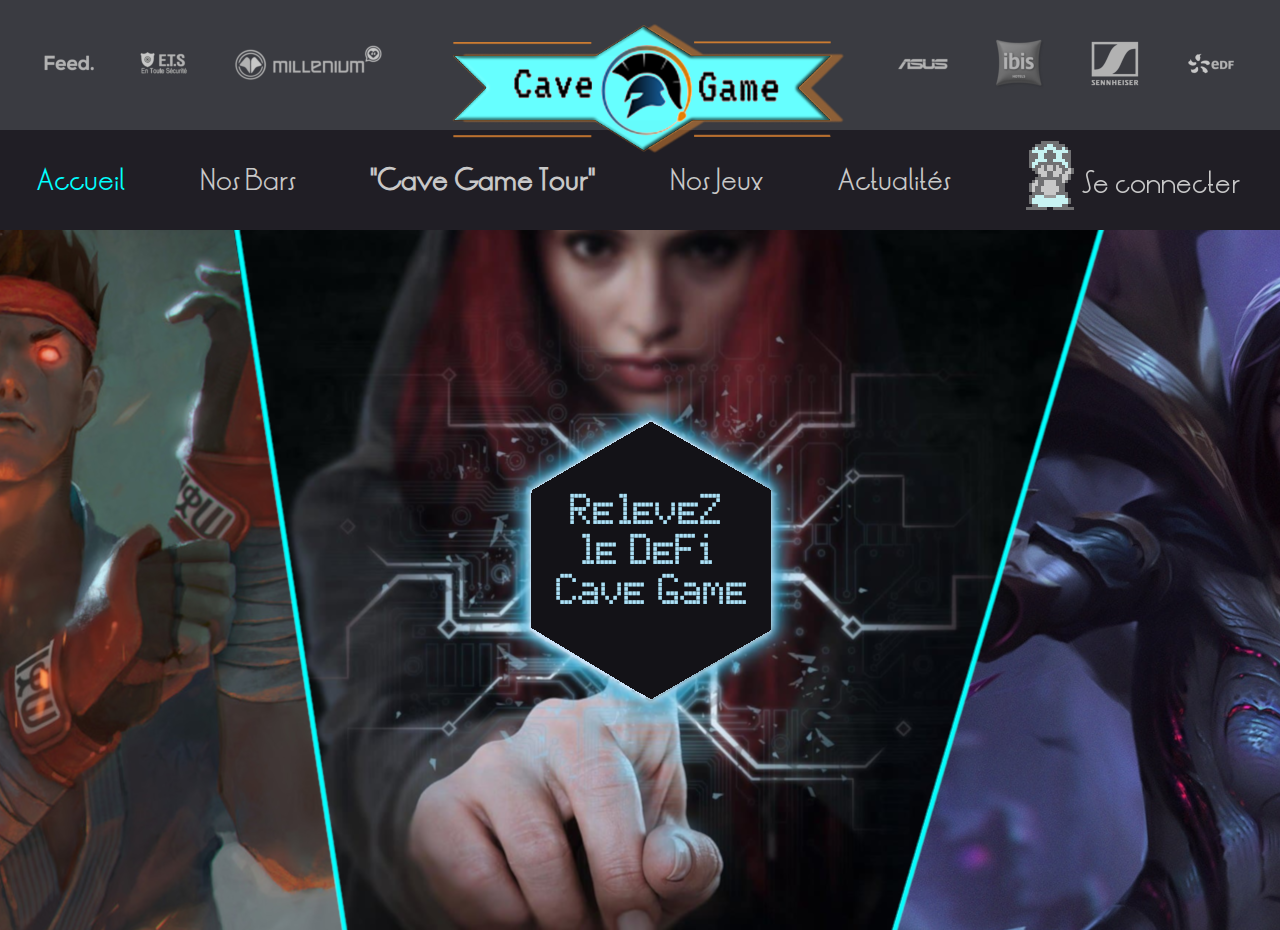
<file: index.html>
<!DOCTYPE html>
<html lang="fr">
<head>
	<meta charset="utf-8">
	<link rel="stylesheet" href="css/style.css"/>
	<meta name="author" content="Stéphanie Dézalleux et Sophie Marchand">
	<meta name="description" content="Présentation des bars Cave Game et du tournoi e-sport 'CAVE GAME TOUR'">
	<meta name="viewport" content="width=device-width, initial-scale=1.0">
	<title>Cave Game</title>
</head>
<body>
	<header>
		<section> <!-- LOGOS CAVE GAME entouré des LOGOS PARTENAIRES avec LIENS vers leurs sites respectifs-->
		<div class="logos_partenaires">
			<a href="https://www.feed.co/fr"> 
				<img class="responsive" src="images/logos/logoG_feed.png" 
				title="Logo FEED" alt="Logo de la marque Feed"></a>
			<a href="https://www.entoutesecurite.fr">
				<img class="responsive" src="images/logos/logoG_ets.png" 
				title="logo ETS" alt="Logo de la marque ETS"></a>
			<a href="https://www.millenium.org">
				<img class="responsive" src="images/logos/logoG_millenium.png" 
				title ="Logo MILLENIUM" alt="Logo de la marque Millenium"></a>
		</div>
		<div class="logos_partenaires">
			<a href="index.html">
				<img id="logo_CG_header" class="responsive" src="images/logos/logo_cavegame.png" 
				title="Logo CAVE GAME" alt="Logo du site, société CAVE GAME, bars e-sport"></a>
		</div>
		<div class="logos_partenaires">
			<a href="https://www.asus.com/fr">
				<img class="responsive" src="images/logos/logoG_asus.png" 
				title="logo ASUS" alt="Logo de la marque Asus"></a>
			<a href="https://ibis.accorhotels.com/france/index.fr">
				<img class="responsive" src="images/logos/logoG_ibis.png" 
				title="logo IBIS" alt="Logo de la marque Ibis"></a>
			<a href="https://fr-fr.sennheiser.com">
				<img class="responsive" src="images/logos/logoG_sennheiser.png" 
				title="logo SENNHEISER" alt="Logo de la marque Sennheiser"></a>
			<a href="https://www.edf.fr">
				<img class="responsive" src="images/logos/logoG_edf.png" 
				title="logo EDF" alt="Logo de la marque EDF"></a>
		</div>
		</section>
		<nav> <!-- MENU de NAVIGATION-->
			<div><a id="accueil" href="index.html">Accueil</a></div>
			<div><a href="bar.html">Nos Bars</a></div>
			<div><a href="tournoi.html"><strong>"Cave Game Tour"</strong></a></div>
			<div><a href="nos_jeux.html">Nos Jeux</a></div>
			<div><a href="actualites.html">Actualités</a></div>
			<div ><a href="connexion.html"><img src="images/image_connexion.png" 
				title="cliquez ici pour se connecter" alt="se connecter avec icône Toad de Super Mario"></a>
			</div>
		</nav>
	</header>
	<article id="article_page_accueil" class="responsive">
		<!-- IMAGE DE FOND avec ZONE CLIQUABLE -->
		<img src="images/accueil_background.png" width="2000" height="700" usemap="#map" 
		title="Relevez le défi" alt="triptyque streetfighter héros à gauche, bouton d'accès au tournoi au centre,
		 héroïne de League of Legends à droite" />
		<!-- pour définir la ZONE CLIQUABLE : -->
		<map name="map"> 
		<area shape="poly" coords="881,255,1013,182,1148,265,1144,409,1009,485,879,406,877,406" 
		alt="cliquez ici" href="tournoi.html" />
		</map>
	</article>
	<footer class="responsive"> 
		<div><img id="petit_logo" src="images/logos/logo_cavegame_small.png" 
			title="logo Cave Game" alt="logo Cave Game">
		</div>
		<section>
			<div>
				<h1>En savoir plus</h1>
					<ul>
						<li><a href="#">A propos</a></li>
						<li><a href="#">Mentions légales</a></li>
						<li><a href="#">Politique de confidentialité</a></li>
					</ul>
				</div>
				<div>
				<h1>Nos partenaires</h1>
					<ul>
						<li><a href="https://www.millenium.org">Millenium</a></li>
						<li><a href="https://www.asus.com/fr">Asus</a></li>
						<li><a href="https://www.feed.co/fr">Feed</a></li>
						<li><a href="https://fr-fr.sennheiser.com">Sennheiser</a></li>
						<li><a href="https://www.entoutesecurite.fr">ETS</a></li>
						<li><a href="https://www.edf.fr">EDF France</a></li>
						<li><a href="https://ibis.accorhotels.com/france/index.fr">Ibis</a></li>
					</ul>
				</div>
				<div>
				<h1>Nous trouver</h1>
					<ul>
						<li><a href="contact.html">Contact</a></li>
						<li><a href="https://twitter.com">Twitter</a></li>
						<li><a href="https://www.facebook.com">Facebook</a></li>
						<li><a href="https://www.instagram.com">Instagram</a></li>
					</ul>
				</div>
		</section>
	</footer>
</body>
</html>
</file>
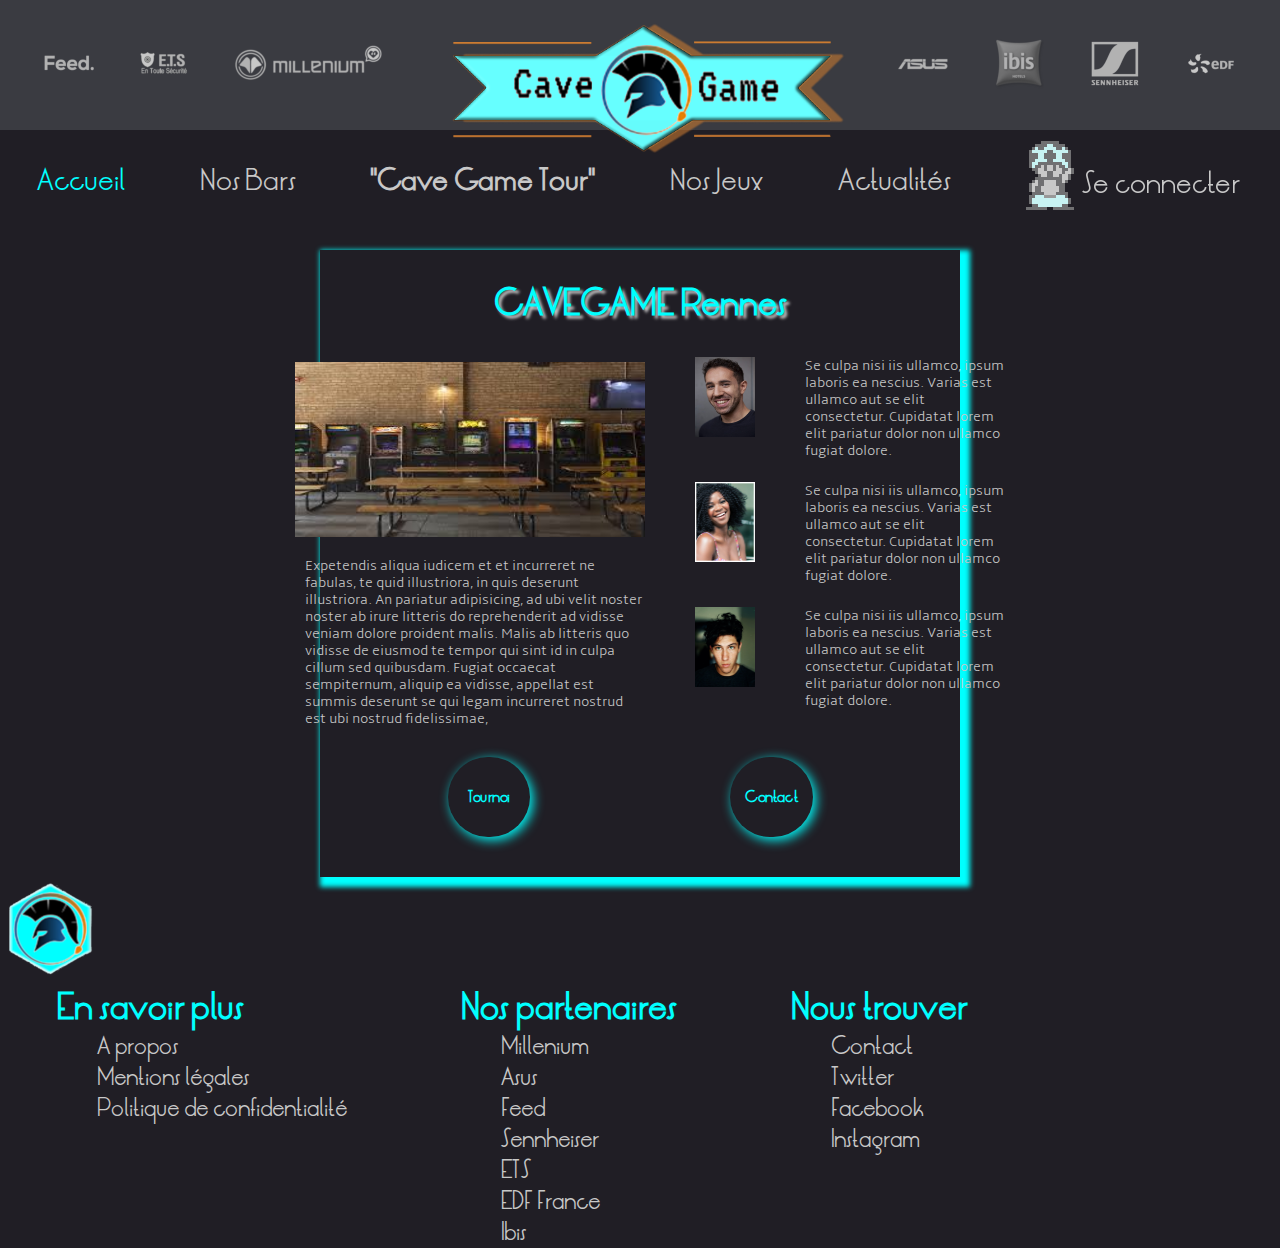
<file: bar.html>
<!DOCTYPE html>
<html lang="fr">
<head>
	<meta charset="utf-8">
	<link rel="stylesheet" href="css/style.css"/>
	<meta name="author" content="Stéphanie Dézalleux et Sophie Marchand">
	<meta name="description" content="Présentation des bars Cave Game et du tournoi e-sport 'CAVE GAME TOUR'">
	<meta name="viewport" content="width=device-width, initial-scale=1.0">
	<title>Cave Game</title>
</head>
<body>
	<header>
		<section> <!-- LOGOS CAVE GAME entouré des LOGOS PARTENAIRES avec LIENS vers leurs sites respectifs-->
		<div class="logos_partenaires">
			<a href="https://www.feed.co/fr"> 
				<img class="responsive" src="images/logos/logoG_feed.png" 
				title="Logo FEED" alt="Logo de la marque Feed"></a>
			<a href="https://www.entoutesecurite.fr">
				<img class="responsive" src="images/logos/logoG_ets.png" 
				title="logo ETS" alt="Logo de la marque ETS"></a>
			<a href="https://www.millenium.org">
				<img class="responsive" src="images/logos/logoG_millenium.png" 
				title ="Logo MILLENIUM" alt="Logo de la marque Millenium"></a>
		</div>
		<div class="logos_partenaires">
			<a href="index.html">
				<img id="logo_CG_header" class="responsive" src="images/logos/logo_cavegame.png" 
				title="Logo CAVE GAME" alt="Logo du site, société CAVE GAME, bars e-sport"></a>
		</div>
		<div class="logos_partenaires">
			<a href="https://www.asus.com/fr">
				<img class="responsive" src="images/logos/logoG_asus.png" 
				title="logo ASUS" alt="Logo de la marque Asus"></a>
			<a href="https://ibis.accorhotels.com/france/index.fr">
				<img class="responsive" src="images/logos/logoG_ibis.png" 
				title="logo IBIS" alt="Logo de la marque Ibis"></a>
			<a href="https://fr-fr.sennheiser.com">
				<img class="responsive" src="images/logos/logoG_sennheiser.png" 
				title="logo SENNHEISER" alt="Logo de la marque Sennheiser"></a>
			<a href="https://www.edf.fr">
				<img class="responsive" src="images/logos/logoG_edf.png" 
				title="logo EDF" alt="Logo de la marque EDF"></a>
		</div>
		</section>
		<nav> <!-- MENU de NAVIGATION-->
			<div><a id="accueil" href="index.html">Accueil</a></div>
			<div><a href="bar.html">Nos Bars</a></div>
			<div><a href="tournoi.html"><strong>"Cave Game Tour"</strong></a></div>
			<div><a href="nos_jeux.html">Nos Jeux</a></div>
			<div><a href="Actualit%C3%A9s.html">Actualités</a></div>
			<div ><a href="mon_compte.html"><img src="images/image_connexion.png" 
				title="cliquez ici pour se connecter" alt="se connecter avec icône Toad de Super Mario"></a>
			</div>
		</nav>
	</header>
 <!--------------------------------------
            BODY PAGE BAR
----------------------------------------->   
    <section id=page_bar>
        <article>
            <h1>CAVEGAME Rennes</h1> 
           <!-- <h2>le bar et l'équipe</h2>--->
        </article>
       
        
 
<!---------------nom du bar------------------------->           
         <article id=bar>   
             <!--------------image de fond bar 1------------>
            
<!----------description bar----------------------->   
            <div id=bar_Rennes>
            <img src="images/images%20(6).jpg" alt="mon image"/>   
            <p> Expetendis aliqua iudicem et et incurreret ne fabulas, te quid               illustriora,     in 
                quis deserunt illustriora. An pariatur adipisicing, ad ubi velit noster noster 
                ab irure litteris do reprehenderit ad vidisse veniam dolore proident malis. 
                Malis ab litteris quo vidisse de eiusmod te tempor qui sint id in culpa cillum 
                sed quibusdam. Fugiat occaecat sempiternum, aliquip ea vidisse, appellat est 
                summis deserunt se qui legam incurreret nostrud est ubi nostrud fidelissimae, 
                <!---enim domesticarum ullamco illum eiusmod ab dolor voluptate ad duis duis ita eu 
                labore sempiternum. Singulis varias quae laboris aliqua quo sunt ut mandaremus 
                ita tamen sed deserunt ea dolore se ubi incididunt praetermissum, qui a velit. -->
            </p>
            </div>    
<!------image de l'équipe------------> 
             <div id=equipe>
            <div>
                <img src="images/portrait_1.jpg" alt="mon image"/>
                <p> Se culpa nisi iis ullamco, ipsum laboris ea nescius. Varias est         ullamco aut se 
                    elit consectetur. Cupidatat lorem elit pariatur dolor non ullamco fugiat dolore.   
                </p>
            </div>
            <div>
                <img src="images/portrait_2.jpg" alt="mon image"/>
                <p> Se culpa nisi iis ullamco, ipsum laboris ea nescius. Varias est         ullamco aut se 
                    elit consectetur. Cupidatat lorem elit pariatur dolor non ullamco fugiat dolore.   
                </p>
            </div>
            <div>
                <img src="images/portrait_3.jpg" alt="mon image"/>
                <p> Se culpa nisi iis ullamco, ipsum laboris ea nescius. Varias est         ullamco aut se 
                    elit consectetur. Cupidatat lorem elit pariatur dolor non ullamco fugiat dolore.   
                </p>
            </div>
            </div>    
         </article>
<!--------------Lien vers le tournoi et formulaire de contact-------->
        <article>
            <div id=lien>
            <a  href="tournoi.html"><input id=lien_tournoi type="button" value="Tournoi"></a>
            <a href="contact.html"><input id=lien_contact type="button" value="Contact"></a>
            </div>   
       </article>
     </section> 
 <!----Création du footer-------------------->   
        
    <footer class="responsive"> 
		<div><img id="petit_logo" src="images/logos/logo_cavegame_small.png" 
			title="logo Cave Game" alt="logo Cave Game">
		</div>
		<section>
			<div>
				<h1>En savoir plus</h1>
					<ul>
						<li><a href="#">A propos</a></li>
						<li><a href="#">Mentions légales</a></li>
						<li><a href="#">Politique de confidentialité</a></li>
					</ul>
				</div>
				<div>
				<h1>Nos partenaires</h1>
					<ul>
						<li><a href="https://www.millenium.org">Millenium</a></li>
						<li><a href="https://www.asus.com/fr">Asus</a></li>
						<li><a href="https://www.feed.co/fr">Feed</a></li>
						<li><a href="https://fr-fr.sennheiser.com">Sennheiser</a></li>
						<li><a href="https://www.entoutesecurite.fr">ETS</a></li>
						<li><a href="https://www.edf.fr">EDF France</a></li>
						<li><a href="https://ibis.accorhotels.com/france/index.fr">Ibis</a></li>
					</ul>
				</div>
				<div>
				<h1>Nous trouver</h1>
					<ul>
						<li><a href="contact.html">Contact</a></li>
						<li><a href="https://twitter.com">Twitter</a></li>
						<li><a href="https://www.facebook.com">Facebook</a></li>
						<li><a href="https://www.instagram.com">Instagram</a></li>
					</ul>
				</div>
		</section>
	</footer>
</body>
</html>
</file>
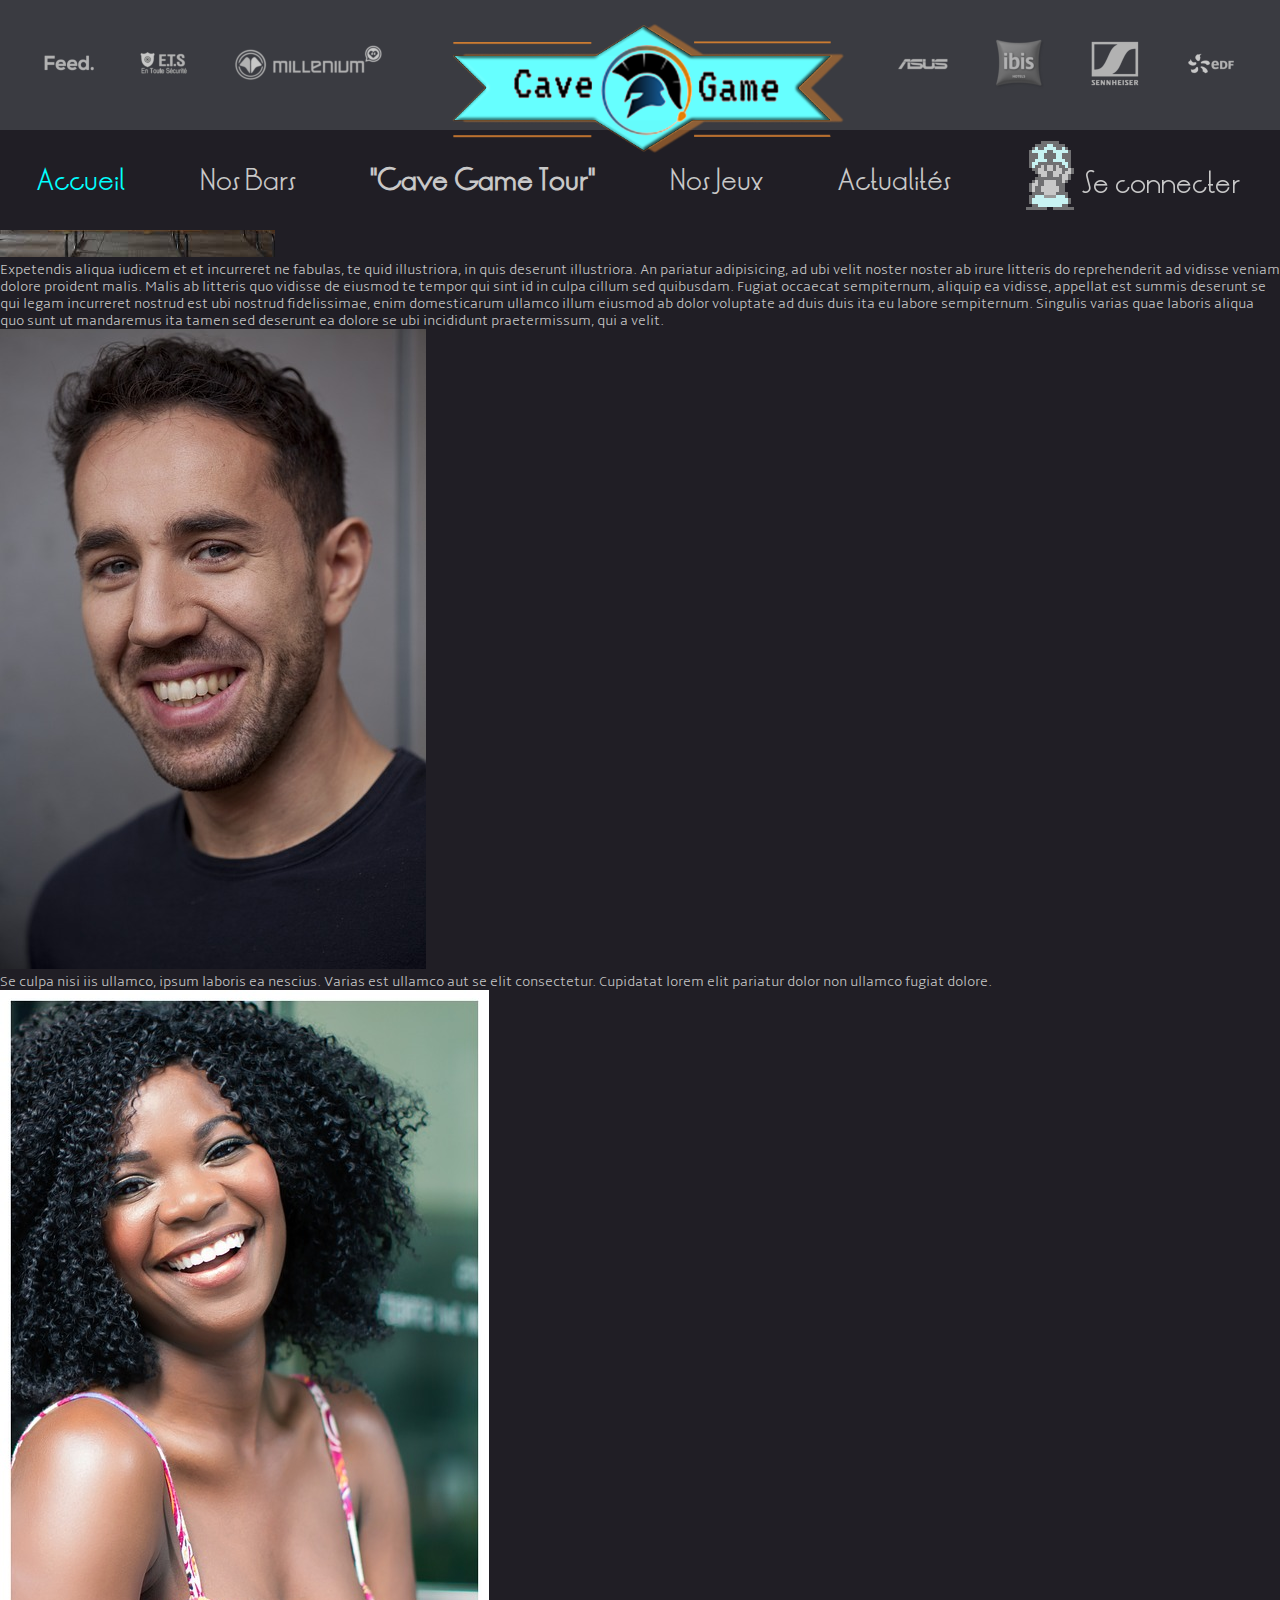
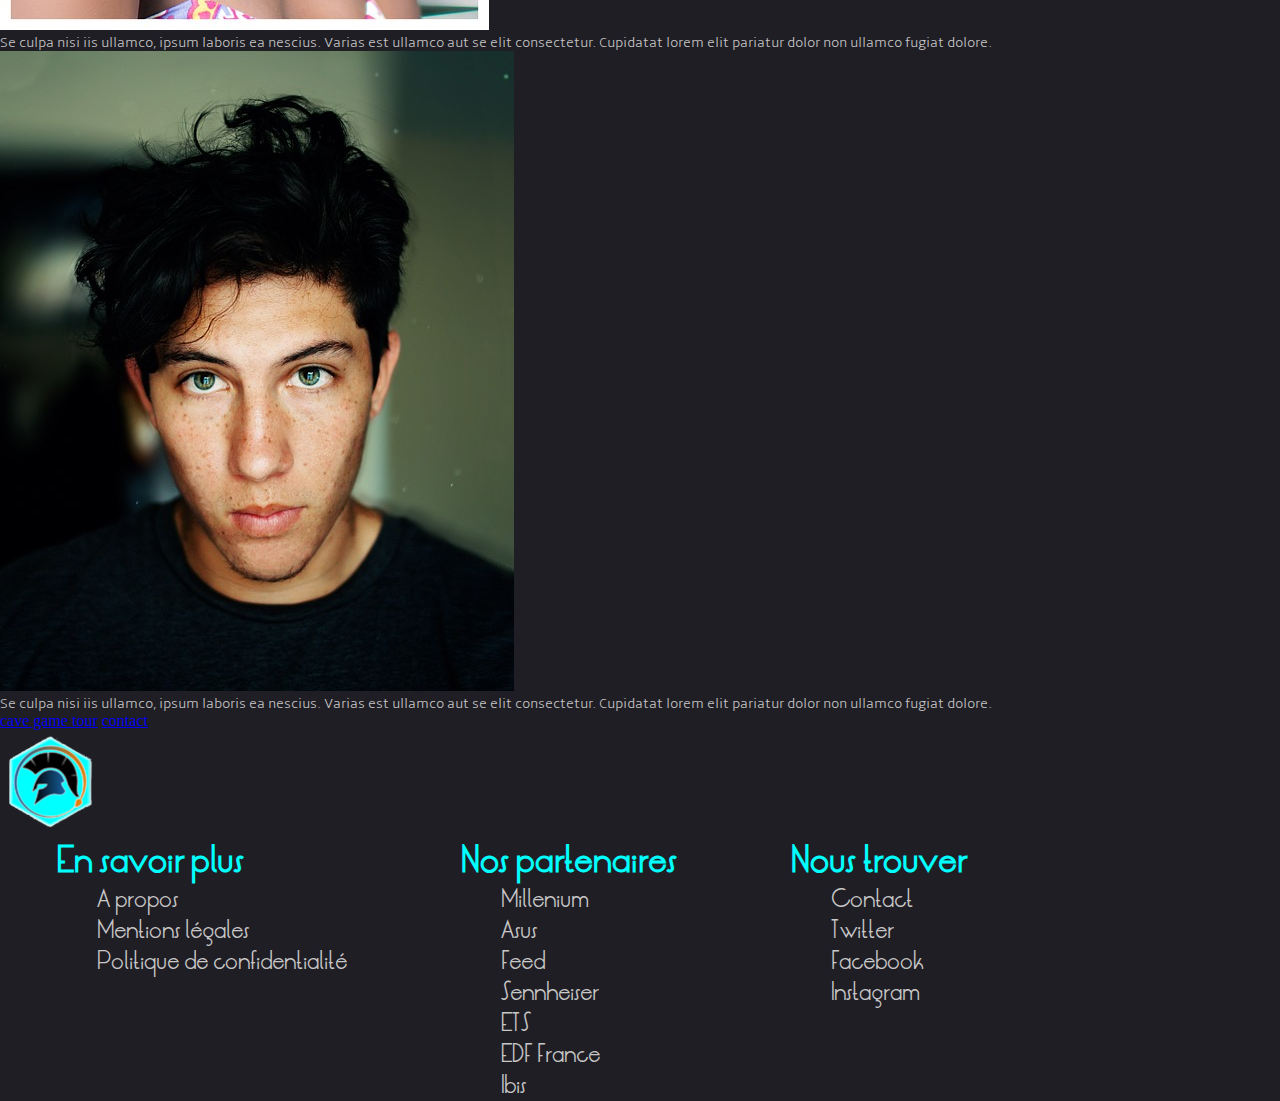
<file: bar_Rennes.html>
<!DOCTYPE html>
<html lang="fr">
<head>
	<meta charset="utf-8">
	<link rel="stylesheet" href="css/style.css"/>
	<meta name="author" content="Stéphanie Dézalleux et Sophie Marchand">
	<meta name="description" content="Présentation des bars Cave Game et du tournoi e-sport 'CAVE GAME TOUR'">
	<meta name="viewport" content="width=device-width, initial-scale=1.0">
	<title>Cave Game</title>
</head>
<body>
	<header>
		<section> <!-- LOGOS CAVE GAME entouré des LOGOS PARTENAIRES avec LIENS vers leurs sites respectifs-->
		<div class="logos_partenaires">
			<a href="https://www.feed.co/fr"> 
				<img class="responsive" src="images/logos/logoG_feed.png" 
				title="Logo FEED" alt="Logo de la marque Feed"></a>
			<a href="https://www.entoutesecurite.fr">
				<img class="responsive" src="images/logos/logoG_ets.png" 
				title="logo ETS" alt="Logo de la marque ETS"></a>
			<a href="https://www.millenium.org">
				<img class="responsive" src="images/logos/logoG_millenium.png" 
				title ="Logo MILLENIUM" alt="Logo de la marque Millenium"></a>
		</div>
		<div class="logos_partenaires">
			<a href="index.html">
				<img id="logo_CG_header" class="responsive" src="images/logos/logo_cavegame.png" 
				title="Logo CAVE GAME" alt="Logo du site, société CAVE GAME, bars e-sport"></a>
		</div>
		<div class="logos_partenaires">
			<a href="https://www.asus.com/fr">
				<img class="responsive" src="images/logos/logoG_asus.png" 
				title="logo ASUS" alt="Logo de la marque Asus"></a>
			<a href="https://ibis.accorhotels.com/france/index.fr">
				<img class="responsive" src="images/logos/logoG_ibis.png" 
				title="logo IBIS" alt="Logo de la marque Ibis"></a>
			<a href="https://fr-fr.sennheiser.com">
				<img class="responsive" src="images/logos/logoG_sennheiser.png" 
				title="logo SENNHEISER" alt="Logo de la marque Sennheiser"></a>
			<a href="https://www.edf.fr">
				<img class="responsive" src="images/logos/logoG_edf.png" 
				title="logo EDF" alt="Logo de la marque EDF"></a>
		</div>
		</section>
		<nav> <!-- MENU de NAVIGATION-->
			<div><a id="accueil" href="index.html">Accueil</a></div>
			<div><a href="nos_bars.html">Nos Bars</a></div>
			<div><a href="cave_game_tour.html"><strong>"Cave Game Tour"</strong></a></div>
			<div><a href="nos_jeux.html">Nos Jeux</a></div>
			<div><a href="actualites.html">Actualités</a></div>
			<div ><a href="connexion.html"><img src="images/image_connexion.png" 
				title="cliquez ici pour se connecter" alt="se connecter avec icône Toad de Super Mario"></a>
			</div>
		</nav>
	</header>
    <section>
        

        <header>
            <h1>cave game rennes</h1> 
            <h2>le bar et l'équipe</h2>
        </header>
       
        <article>
 <!--------------image de fond bar 1----------------->
        <a href="bar_Rennes.html"><img src="images/images%20(6).jpg" alt="mon image"/></a>
<!---------------nom du bar------------------------->           
            
<!----------description bar----------------------->   
            <div>
            <p> Expetendis aliqua iudicem et et incurreret ne fabulas, te quid               illustriora,     in 
                quis deserunt illustriora. An pariatur adipisicing, ad ubi velit noster noster 
                ab irure litteris do reprehenderit ad vidisse veniam dolore proident malis. 
                Malis ab litteris quo vidisse de eiusmod te tempor qui sint id in culpa cillum 
                sed quibusdam. Fugiat occaecat sempiternum, aliquip ea vidisse, appellat est 
                summis deserunt se qui legam incurreret nostrud est ubi nostrud fidelissimae, 
                enim domesticarum ullamco illum eiusmod ab dolor voluptate ad duis duis ita eu 
                labore sempiternum. Singulis varias quae laboris aliqua quo sunt ut mandaremus 
                ita tamen sed deserunt ea dolore se ubi incididunt praetermissum, qui a velit. 
            </p>
            </div>    
<!------image de l'équipe------------>        
            <div>
                <img src="images/portrait_1.jpg" alt="mon image"/>
                <p> Se culpa nisi iis ullamco, ipsum laboris ea nescius. Varias est         ullamco aut se 
                    elit consectetur. Cupidatat lorem elit pariatur dolor non ullamco fugiat dolore.   
                </p>
            </div>
            <div>
                <img src="images/portrait_2.jpg" alt="mon image"/>
                <p> Se culpa nisi iis ullamco, ipsum laboris ea nescius. Varias est         ullamco aut se 
                    elit consectetur. Cupidatat lorem elit pariatur dolor non ullamco fugiat dolore.   
                </p>
            </div>
            <div>
                <img src="images/portrait_3.jpg" alt="mon image"/>
                <p> Se culpa nisi iis ullamco, ipsum laboris ea nescius. Varias est         ullamco aut se 
                    elit consectetur. Cupidatat lorem elit pariatur dolor non ullamco fugiat dolore.   
                </p>
            </div>
        
<!--------------Lien vers le tournoi et formulaire de contact-------->
            <div>
            <a href="tournoi.html">cave game tour</a>
            <a href="contact.html">contact</a>
            </div>    
        </article>
     </section> 
 <!----Création du footer-------------------->   
        
    <footer class="responsive"> 
		<div><img id="petit_logo" src="images/logos/logo_cavegame_small.png" 
			title="logo Cave Game" alt="logo Cave Game">
		</div>
		<section>
			<div>
				<h1>En savoir plus</h1>
					<ul>
						<li><a href="#">A propos</a></li>
						<li><a href="#">Mentions légales</a></li>
						<li><a href="#">Politique de confidentialité</a></li>
					</ul>
				</div>
				<div>
				<h1>Nos partenaires</h1>
					<ul>
						<li><a href="https://www.millenium.org">Millenium</a></li>
						<li><a href="https://www.asus.com/fr">Asus</a></li>
						<li><a href="https://www.feed.co/fr">Feed</a></li>
						<li><a href="https://fr-fr.sennheiser.com">Sennheiser</a></li>
						<li><a href="https://www.entoutesecurite.fr">ETS</a></li>
						<li><a href="https://www.edf.fr">EDF France</a></li>
						<li><a href="https://ibis.accorhotels.com/france/index.fr">Ibis</a></li>
					</ul>
				</div>
				<div>
				<h1>Nous trouver</h1>
					<ul>
						<li><a href="contact.html">Contact</a></li>
						<li><a href="https://twitter.com">Twitter</a></li>
						<li><a href="https://www.facebook.com">Facebook</a></li>
						<li><a href="https://www.instagram.com">Instagram</a></li>
					</ul>
				</div>
		</section>
	</footer>
</body>
</html>
</file>
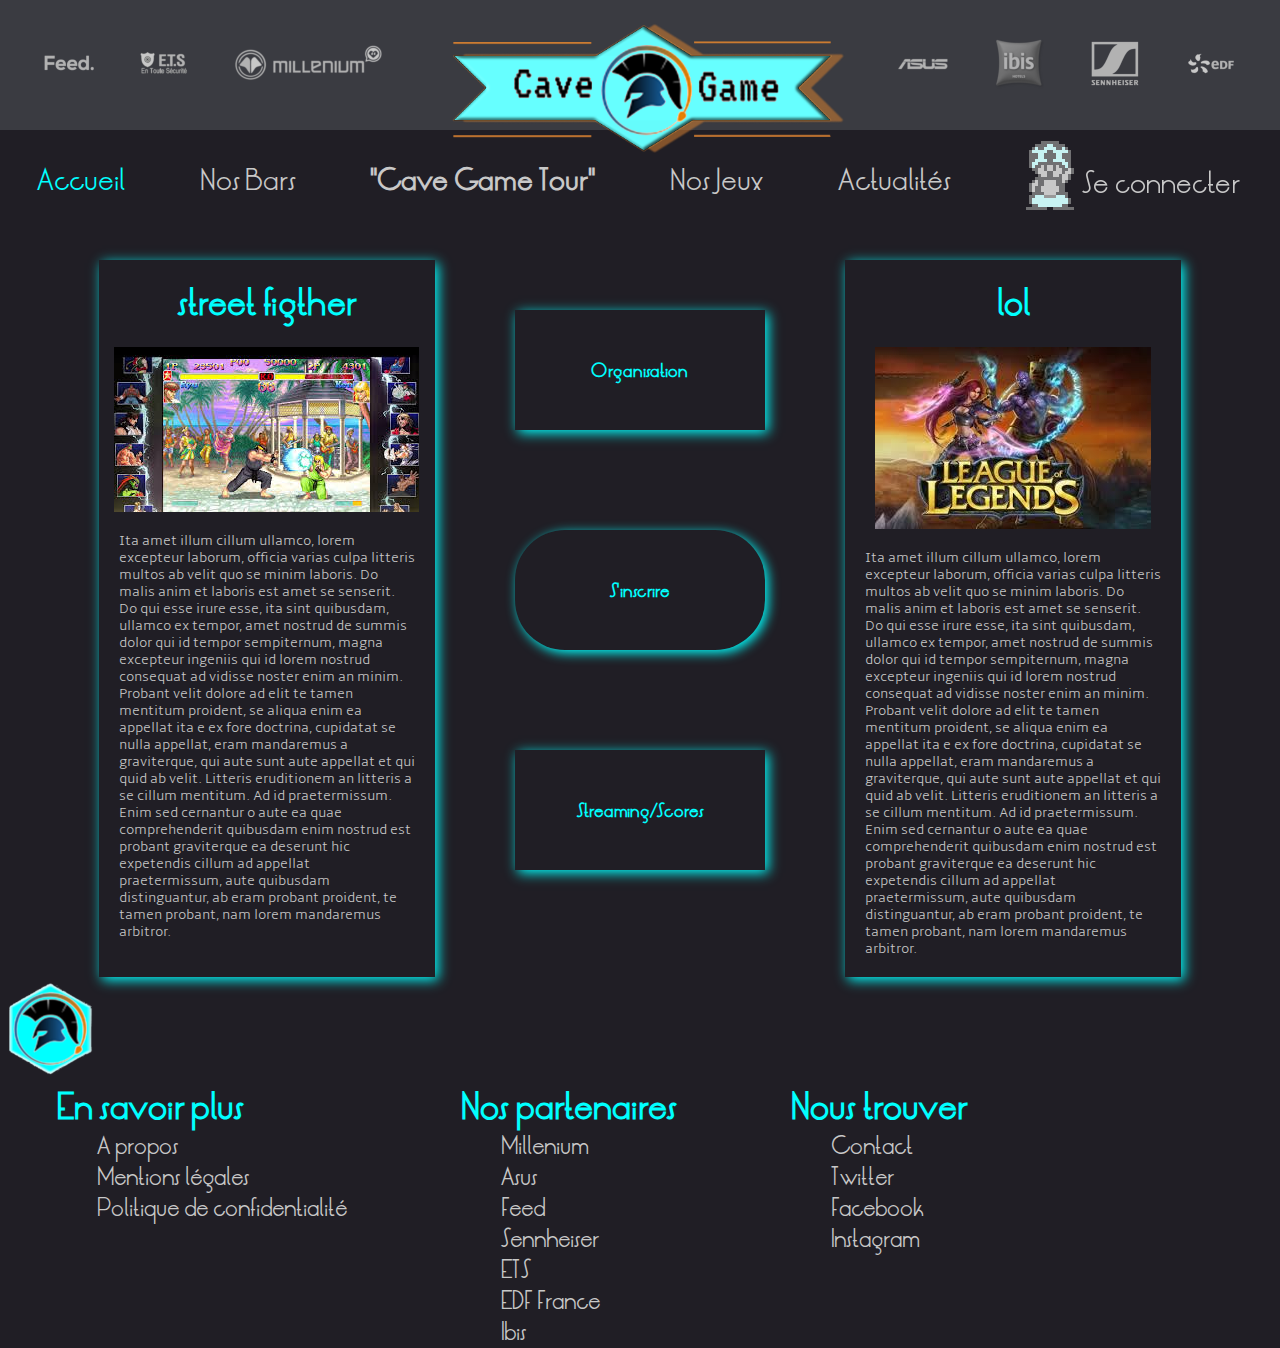
<file: tournoi.html>
<!DOCTYPE html>
<html lang="fr">
<head>
	<meta charset="utf-8">
	<link rel="stylesheet" href="css/style.css"/>
	<meta name="author" content="Stéphanie Dézalleux et Sophie Marchand">
	<meta name="description" content="Présentation des bars Cave Game et du tournoi e-sport 'CAVE GAME TOUR'">
	<meta name="viewport" content="width=device-width, initial-scale=1.0">
	<title>Cave Game</title>
</head>
<body>
	<header>
		<section> <!-- LOGOS CAVE GAME entouré des LOGOS PARTENAIRES avec LIENS vers leurs sites respectifs-->
		<div class="logos_partenaires">
			<a href="https://www.feed.co/fr"> 
				<img class="responsive" src="images/logos/logoG_feed.png" 
				title="Logo FEED" alt="Logo de la marque Feed"></a>
			<a href="https://www.entoutesecurite.fr">
				<img class="responsive" src="images/logos/logoG_ets.png" 
				title="logo ETS" alt="Logo de la marque ETS"></a>
			<a href="https://www.millenium.org">
				<img class="responsive" src="images/logos/logoG_millenium.png" 
				title ="Logo MILLENIUM" alt="Logo de la marque Millenium"></a>
		</div>
		<div class="logos_partenaires">
			<a href="index.html">
				<img id="logo_CG_header" class="responsive" src="images/logos/logo_cavegame.png" 
				title="Logo CAVE GAME" alt="Logo du site, société CAVE GAME, bars e-sport"></a>
		</div>
		<div class="logos_partenaires">
			<a href="https://www.asus.com/fr">
				<img class="responsive" src="images/logos/logoG_asus.png" 
				title="logo ASUS" alt="Logo de la marque Asus"></a>
			<a href="https://ibis.accorhotels.com/france/index.fr">
				<img class="responsive" src="images/logos/logoG_ibis.png" 
				title="logo IBIS" alt="Logo de la marque Ibis"></a>
			<a href="https://fr-fr.sennheiser.com">
				<img class="responsive" src="images/logos/logoG_sennheiser.png" 
				title="logo SENNHEISER" alt="Logo de la marque Sennheiser"></a>
			<a href="https://www.edf.fr">
				<img class="responsive" src="images/logos/logoG_edf.png" 
				title="logo EDF" alt="Logo de la marque EDF"></a>
		</div>
		</section>
		<nav> <!-- MENU de NAVIGATION-->
			<div><a id="accueil" href="index.html">Accueil</a></div>
			<div><a href="bar.html">Nos Bars</a></div>
			<div><a href="tournoi.html"><strong>"Cave Game Tour"</strong></a></div>
			<div><a href="nos_jeux.html">Nos Jeux</a></div>
			<div><a href="Actualit%C3%A9s.html">Actualités</a></div>
			<div ><a href="mon_compte.html"><img src="images/image_connexion.png" 
				title="cliquez ici pour se connecter" alt="se connecter avec icône Toad de Super Mario"></a>
			</div>
		</nav>
	</header>
    
<!-------------------------------------------------------
        présentation jeux tournoi
--------------------------------------------------------->
    <section id=tournoi>
        <article class="jeux">
            <h1> street figther</h1>
            <img  src="images/8.jpg" alt="mon image"/>
            <p>Ita amet illum cillum ullamco, lorem excepteur laborum, officia varias       culpa 
                litteris multos ab velit quo se minim laboris. Do malis anim et laboris est amet 
                se senserit. Do qui esse irure esse, ita sint quibusdam, ullamco ex tempor, amet 
                nostrud de summis dolor qui id tempor sempiternum, magna excepteur ingeniis qui 
                id lorem nostrud consequat ad vidisse noster enim an minim. Probant velit dolore 
                ad elit te tamen mentitum proident, se aliqua enim ea appellat ita e ex fore 
                doctrina, cupidatat se nulla appellat, eram mandaremus a graviterque, qui aute 
                sunt aute appellat et qui quid ab velit. Litteris eruditionem an litteris a se 
                cillum mentitum. Ad id praetermissum. Enim sed cernantur o aute ea quae 
                comprehenderit quibusdam enim nostrud est probant graviterque ea deserunt hic 
                expetendis cillum ad appellat praetermissum, aute quibusdam distinguantur, ab 
                eram probant proident, te tamen probant, nam lorem mandaremus arbitror.
            </p>
        </article>
<!----------------------------------------------------------------
            lien vers organisation/inscription tournoi/ streaming
-------------------------------------------------------------------->
        <article id=button>
            <a  href="tournoi_infos.html"><input  type="button" value="Organisation"></a>
            <a  href="tournoi_inscription.html"><input class="rond"  type="button" value="S'inscrire"></a>
            <a  href="streaming.html"><input class="rectangle" type="button" value="Streaming/Scores"></a>
        </article>
<!-------------------------------------------------------
        présentation jeux tournoi
--------------------------------------------------------->
        <article class="jeux">
            <h1> lol</h1>
            <img  src="images/7.jpg" alt="mon image"/>
            <p>Ita amet illum cillum ullamco, lorem excepteur laborum, officia varias       culpa 
                litteris multos ab velit quo se minim laboris. Do malis anim et laboris est amet 
                se senserit. Do qui esse irure esse, ita sint quibusdam, ullamco ex tempor, amet 
                nostrud de summis dolor qui id tempor sempiternum, magna excepteur ingeniis qui 
                id lorem nostrud consequat ad vidisse noster enim an minim. Probant velit dolore 
                ad elit te tamen mentitum proident, se aliqua enim ea appellat ita e ex fore 
                doctrina, cupidatat se nulla appellat, eram mandaremus a graviterque, qui aute 
                sunt aute appellat et qui quid ab velit. Litteris eruditionem an litteris a se 
                cillum mentitum. Ad id praetermissum. Enim sed cernantur o aute ea quae 
                comprehenderit quibusdam enim nostrud est probant graviterque ea deserunt hic 
                expetendis cillum ad appellat praetermissum, aute quibusdam distinguantur, ab 
                eram probant proident, te tamen probant, nam lorem mandaremus arbitror.
            </p>
        </article>
      </section>  
    <!----Création du footer-------------------->   
        
    <footer class="responsive"> 
		<div><img id="petit_logo" src="images/logos/logo_cavegame_small.png" 
			title="logo Cave Game" alt="logo Cave Game">
		</div>
		<section>
			<div>
				<h1>En savoir plus</h1>
					<ul>
						<li><a href="#">A propos</a></li>
						<li><a href="#">Mentions légales</a></li>
						<li><a href="#">Politique de confidentialité</a></li>
					</ul>
				</div>
				<div>
				<h1>Nos partenaires</h1>
					<ul>
						<li><a href="https://www.millenium.org">Millenium</a></li>
						<li><a href="https://www.asus.com/fr">Asus</a></li>
						<li><a href="https://www.feed.co/fr">Feed</a></li>
						<li><a href="https://fr-fr.sennheiser.com">Sennheiser</a></li>
						<li><a href="https://www.entoutesecurite.fr">ETS</a></li>
						<li><a href="https://www.edf.fr">EDF France</a></li>
						<li><a href="https://ibis.accorhotels.com/france/index.fr">Ibis</a></li>
					</ul>
				</div>
				<div>
				<h1>Nous trouver</h1>
					<ul>
						<li><a href="contact.html">Contact</a></li>
						<li><a href="https://twitter.com">Twitter</a></li>
						<li><a href="https://www.facebook.com">Facebook</a></li>
						<li><a href="https://www.instagram.com">Instagram</a></li>
					</ul>
				</div>
		</section>
	</footer>
    </body>
</html>
</file>
<file: css/style.css>
/* ----------------------------------- ------------ */
/* ---------------REGELES GENERALES--------------- */
/* ----------------------------------- ---------- */

* {
	box-sizing: border-box;
	margin:0;
}

html {
     height: 100%;
     background-color: #201e25;
}

h1 {
	font-family: "LRT_Oksana";
	font-size: 30px;
	color :  #00ffff;
}
p{
    font-family: "Amble";
    font-size: 14px;
    color: #c8c8c8;
}

/* ---------------POLICES DE CARACTERES--------------- */

@font-face {
	font-family: "Amble";
	src: url("../fonts/Amble.ttf");
}
@font-face {
	font-family: "LRT_Oksana";
	src: url("../fonts/LRTOksana.ttf");
}
@font-face {
	font-family: "TexasLED";
	src: url("../fonts/TexasLED.ttf");
}

body { 
	/* contient 3 parties : header article footer */
	display: flex;
	flex-direction: column;
	/* justify-content : flex-end; */
}
 
.responsive /* class pour regrouper des attributs facilitant le format responsive */
{ 
    width: 100%;
    height: auto;
}




/* ------------------------------------------------- */
/* ---------------EN-TÊTE = HEADER --------------- */
/* ----------------------------------------------- */
header section {
	display: flex;
	position: fixed;
	z-index: 70;
	justify-content: space-around;
	background-color: #3a3b41;
	width: 100%;
	height: 130px;
}


/* ---------------LOGOS PARTENAIRES--------------- */

.logos_partenaires {
	display: flex;
	justify-content: space-around;
	align-items: center;
	width: 30%;
}

#logo_CG_header {
	width : 400px ;
	padding-top: 50px;
} 

/* ---------------MENU / NAVIGATION--------------- */
nav {
	display: flex;
	position: fixed;
	z-index: 60;
	justify-content: space-around;
	align-items: center;
	background-color: #201e25;
	margin-top : 130px;
	width: 100%;
	height: 100px;
}

nav a {
	font-family: "LRT_Oksana", sans-serif;
	font-size: 25px;
	text-decoration: none;
	color : #c8c8c8;
}
/* couleur du mot "Accueil" pour cette page */
#accueil { 
	color :  #00ffff;
}

/* -------------------------            ------------ */
/* ---------------CORPS Page Accueil--------------- */
/* --------------------------------            --- */

/* mise en page de l'article central avec flexbox */
#article_page_accueil {
	display: flex;
	flex-direction: column;
	align-items: center;
	position: absolute;
	margin-top: 230px;
   	background-color: #201e25 ;
 }

/* ---------------------------------------------------- */
/* ------------------CORPS PAGE BAR-------------------- */
/* ---------------------------------------------------- */

#page_bar{           /*section contenant titre + presentation bar + lien*/         
    display: flex;              
    flex-direction: column;
    justify-content: space-around;
    align-items: center;
    margin-left: 25%;
    width: 50%;
    margin-top:250px;
    padding: 20px 0px 20px 0px;
    box-shadow:  5px 5px 5px 5px #00ffff;
    
}

#page_bar h1{                 /*position du titre*/
    margin-top:10px; 
    margin-bottom: 10px;
    text-shadow: 3px 3px 3px #c8c8c8;
}
/*-------------article avec présentation bar + portrait équipe---------------*/

#bar {                           /* positionnenemnt des 2 box*/
    display: flex; 
    flex-direction: row;
    justify-content: center;  
}

                /*----------présentation bar-------*/

#bar_Rennes{                    /*image+texte bar  en colonne*/
    display: flex;
    flex-direction: column;
    justify-content: space-around;
    margin: 0px 0px 0px 50px;
}

#bar_Rennes img{                /*format image bar*/
    width: 400px;
    height: 200px;
    padding: 25px 0px 0px 50px;
}
   
#bar_Rennes p{   
    width: 100px/*format texte bar*/
    height: 100px;
    padding-bottom: 10px;
    margin: 20px 0px 20px 60px;  
}

            /*----------portrait equipe bar-------------*/

#equipe div{                    /*boite portrait équipe */
    display: flex;
    justify-content: space-around;
    margin: 20px 80px 25px 50px;    
}

#equipe img{                     /*format image equipe*/
    width: 60px;
    height: 80px ;
    margin-right: 50px;
}  

#equipe p{                      /*format texte equipe*/
    width: 200px;
    height: 100px;
    /*margin: 10px 10px 25px 50px;*/
}

/*---------------les boutons ronds pr les liens------------*/

#lien{                          /*boites des liens*/
    display: flex;
    justify-content: space-around;
    padding: 0px 0px 20px 0px; 
}

#lien_tournoi{                      /*lien tournoi*/
    border:none;
	padding:30px 20px 30px 20px;
	border-radius:50px;
	box-shadow:3px 3px 12px #00ffff;
	background:#201e25;
	font:bold 13px LRT_Oksana;
	color:#00ffff;
}  
#lien_contact{                      /*lien contact*/
    margin: 0px 20px 0px 200px;
    border:none;
	padding:30px 15px 30px 15px;
	border-radius:50px;
	box-shadow:3px 3px 12px #00ffff;
	background:#201e25;
	font:bold 13px LRT_Oksana;
	color:#00ffff;
}  

/* -------------------------------------------------------- */
/* ------------------CORPS PAGE TOURNOI-------------------- */
/* -------------------------------------------------------- */

#tournoi{                           /*position des 3 colonnes*/
    display: flex;
    justify-content: space-around;
    margin-top: 250px;
    padding: 10px 80px 0px 80px;
}

#tournoi article{                   /*position ds chaque colonne*/
    display:flex;
    flex-direction: column;
    align-content: space-between;
    align-items: center;
    width: 30%;
    /*box-shadow: 3px 3px 12px #00ffff;
    padding: 20px 20px 20px 20px;*/
}

#tournoi h1{                          /*titre des colonnes jeux*/
    padding-bottom: 20px;
}

#tournoi img{
    padding-bottom: 20px;   
}

#button input{                          /*création des boutons collne milieu*/
    width: 250px;
    height: 120px;
    border:none;
    box-shadow:3px 3px 12px #00ffff;
    background:#201e25;
	font:bold 15px LRT_Oksana;
	color:#00ffff;
    padding: 50px 50px 50px 50px;
    margin: 50px 50px 50px 50px;    
}
.jeux{                                  /*contour floutées jeux*/                             
    box-shadow: 3px 3px 12px #00ffff;
    padding: 20px 20px 20px 20px;
}
.rond{
   
    border:none;
    padding:60px 15px 60px 15px;
    border-radius: 50px;
    box-shadow:3px 3px 12px #00ffff;
	background:#201e25;
	font:bold 13px LRT_Oksana;
	color:#00ffff;
    
}
     
}

/* ------------------------------------------------- */
/* ---------------FOOTER Page Accueil--------------- */
/* ----------------------------------------------- */

footer {
	display: flex;
	/*position: absolute;*/
	justify-content: space-around;
	margin-top: 930px;
	padding-top: 25px;
	background-color: #201e25 ;
}	

footer ul{
	list-style: none;
}
#petit_logo {
	width: auto;
	height: auto;
}
footer section {
	display: flex;
	justify-content: space-around;
	width: 80%;
	height: auto;
}
footer a {
	font-family: "LRT_Oksana", sans-serif;
	font-size: 20px;
	text-decoration: none;
	color : #c8c8c8;
}
</file>
